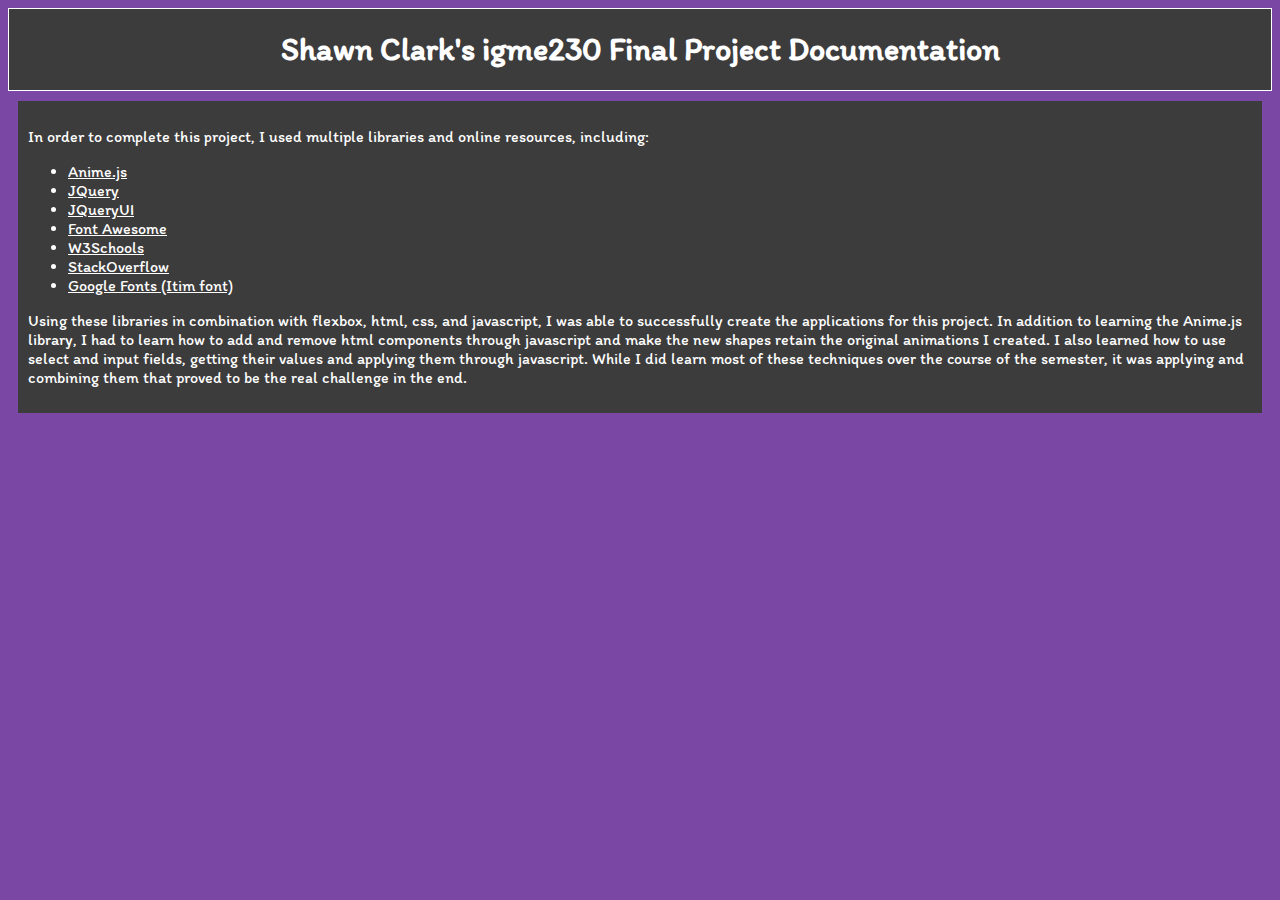
<file: FinalProject/documentation.html>
<!DOCTYPE html>
<html lang="en">

<head>
    <meta charset="UTF-8">
    <meta name="viewport" content="width=device-width, initial-scale=1.0">
    <meta http-equiv="X-UA-Compatible" content="ie=edge">
    <link rel="stylesheet" href="style.css">
    <link href="https://fonts.googleapis.com/css?family=Itim" rel="stylesheet">
    <title>Documentation</title>
</head>

<body>
    <div id="title">
        <h1>Shawn Clark's igme230 Final Project Documentation</h1>
    </div>
    <div id="content">
        <div class="doc">
            <p>
                In order to complete this project, I used multiple libraries and online resources, including:
            </p>
            <ul>
                <li><a href="http://animejs.com/">Anime.js</a></li>
                <li><a href="https://jquery.com/">JQuery</a></li>
                <li><a href="https://jqueryui.com/">JQueryUI</a></li>
                <li><a href="http://fontawesome.io/">Font Awesome</a></li>
                <li><a href="https://www.w3schools.com/">W3Schools</a></li>
                <li><a href="https://stackoverflow.com/">StackOverflow</a></li>
                <li><a href="https://fonts.google.com/specimen/Itim?selection.family=Itim">Google Fonts (Itim font)</a></li>
            </ul>
            <p>
                Using these libraries in combination with flexbox, html, css, and javascript, I was able to successfully create the applications
                for this project. In addition to learning the Anime.js library, I had to learn how to add and remove html
                components through javascript and make the new shapes retain the original animations I created. I also learned
                how to use select and input fields, getting their values and applying them through javascript. While I did
                learn most of these techniques over the course of the semester, it was applying and combining them that proved
                to be the real challenge in the end.
            </p>
        </div>
    </div>
</body>

</html>
</file>
<file: FinalProject/style.css>
body
{
    background-color: #7A48A4;
    color: white;
    display: inline-flex;
    flex-direction: column;
    font-family: 'Itim', cursive;
}

#title
{
    background-color: #3D3C3C;
    border: 1px solid white;
}

h1
{
    text-align: center;
}

img
{
    width: 50%;
    height: auto;
    border: 1px solid black;
    border-radius: 25px;
    transition: all .2s ease-in-out;
}

.app
{
    background-color: #3D3C3C;
    text-align: center;
    padding-bottom: 2px;
}

.doc
{
    background-color: #3D3C3C;
    padding: 10px;
    margin: 10px;
}

a
{
    color: white;
}
</file>
